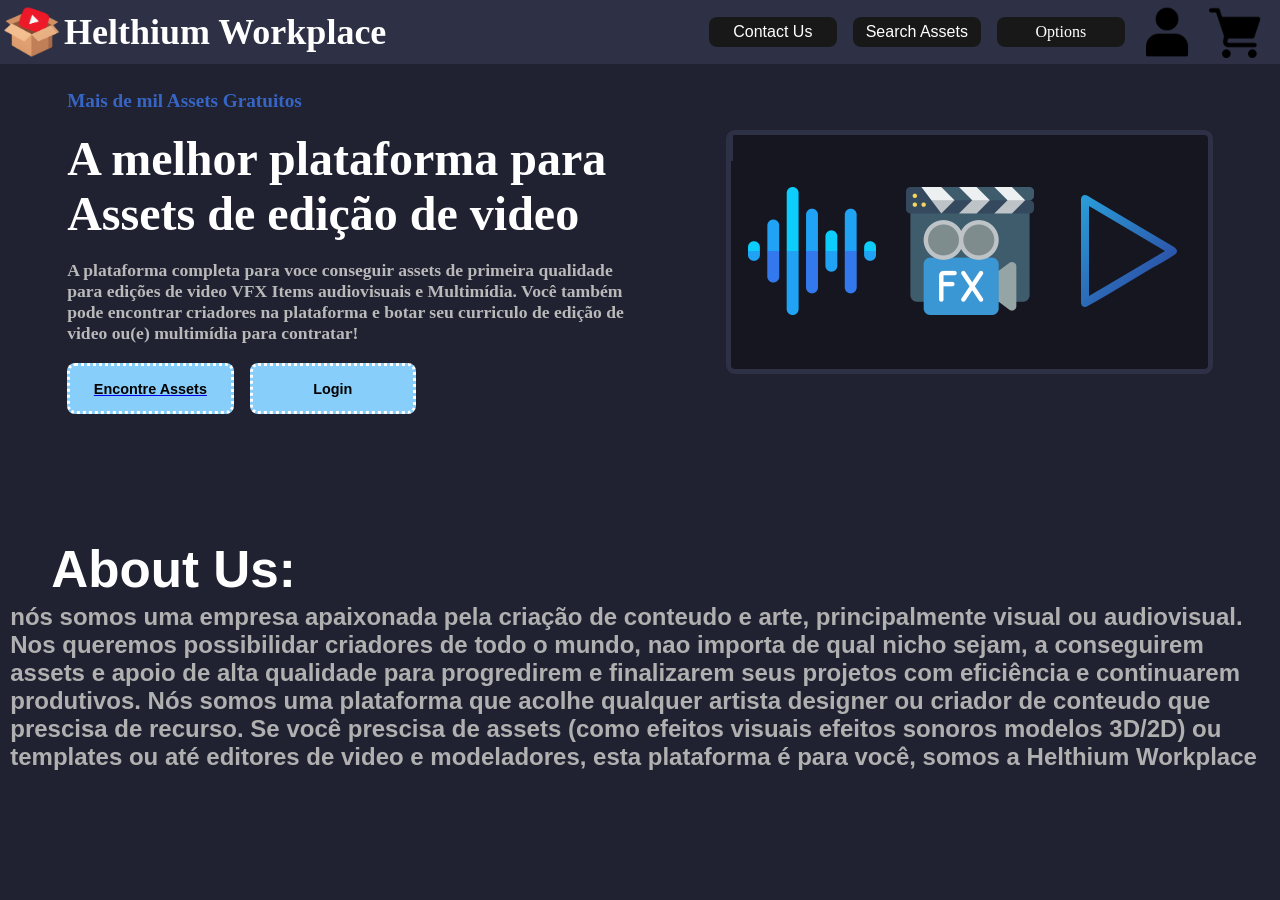
<file: index.html>
<!DOCTYPE html>
<html lang="en">

<head>
    <meta charset="UTF-8">
    <meta name="viewport" content="width=device-width, initial-scale=1.0">
    <meta http-equiv="X-UA-Compatible" content="ie=edge">
    <title>My lp</title> <!--Title-->
    <link rel="icon" type="image/x-icon" href="Icon.png"> <!--Icon :D-->
    <link rel="stylesheet" href="LpStyle.css">
</head>

<body class="body">
    <header id="navbar">
    <div class="banner">
        <img class="Logo" src="Assets/WorkplaceIcon.png">
        <h1 class="bannerTxt">Helthium Workplace</h1>
    </div>
    <nav>
        <div id="b2">
            <button class="SearchBtn">Contact Us</button> 
            <button class="SearchBtn">Search Assets</button> 
            
            <div id="Options">
                <p>Options</p>
                <ul id="DisplayOptions">
                    <li class="ItensInOptions">MarketPlace</li>
                    <li class="ItensInOptions">Login</li>
                    <li class="ItensInOptions">Contact</li>
                    <li class="ItensInOptions">Cart</li>
                </ul>
            </div>
            <img class="ProfileImg" src="Assets/user.png">
            <img class="CartbuyImg" src="Assets/Cartbuy.png">
        </div>
    </nav>
</header>
    <main class="main-content">
        <section class="page-container">
            <div class="left-column">
                <div id="UpperSubtitle">Mais de mil Assets Gratuitos</div>
                <div id="MainTitle">A melhor plataforma para Assets de edição de video</div>
                <div id="Subtitle">A plataforma completa para voce conseguir assets de primeira qualidade para
                    edições de video VFX Items audiovisuais e Multimídia. Você também pode encontrar criadores na
                    plataforma e botar seu curriculo de edição de video ou(e) multimídia para contratar!</div>
                    <div class="container-botoes">
                        <a href="index2.html">
                            <button class="ButtonOption">Encontre Assets</button>
                        </a>
                    <button class="ButtonOption">Login</button>
                 </div>
            </div>

            <div id="WorkAreaMain">
                <div id="MiniBarAreaMain"></div>
                <div id="BigAreaMain">
                    <img src="Assets/wave-sound.png" class="IconsAreaMain">
                    <img src="Assets/clapperboard.png" class="IconsAreaMain">
                    <img src="Assets/play (1).png" class="IconsAreaMain">
                </div>
            </div>
        </section>
        <section>
            <div>
                <h1 id="AboutUsTitle">About Us:</h1>
                <h3 id="AboutUsText"> nós somos uma empresa apaixonada pela criação de conteudo e arte, principalmente visual ou audiovisual. Nos queremos possibilidar criadores de todo o mundo, nao importa de qual nicho sejam, a conseguirem assets e apoio de alta qualidade para progredirem e finalizarem seus projetos com eficiência e continuarem produtivos. Nós somos uma plataforma que acolhe qualquer artista designer ou criador de conteudo que prescisa de recurso. Se você prescisa de assets (como efeitos visuais efeitos sonoros modelos 3D/2D) ou templates ou até editores de video e modeladores, esta plataforma é para você, somos a Helthium Workplace</h3>
            </div>
        </section>
    </main>
    </div>
</body>

</html>
</file>
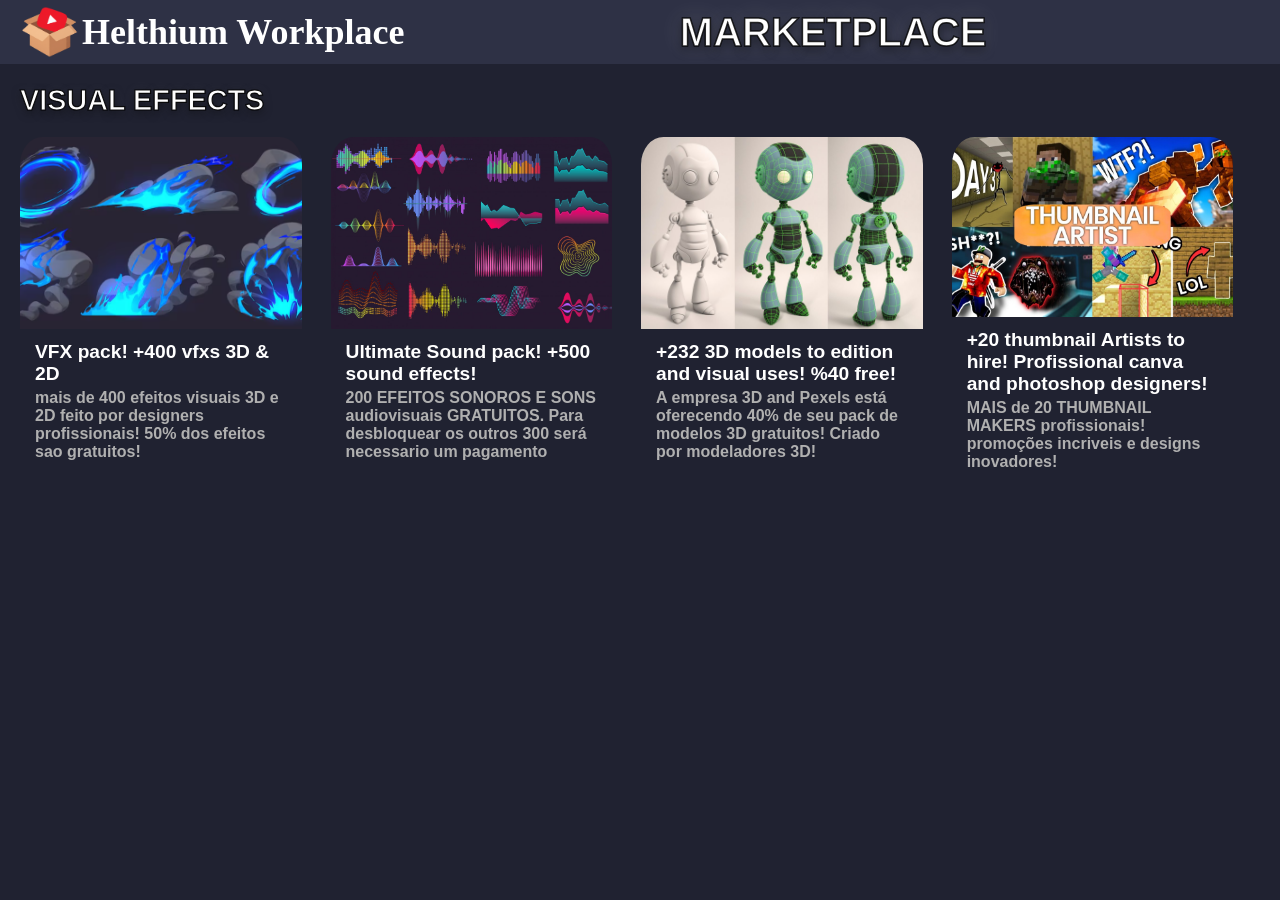
<file: index2.html>
<!DOCTYPE html>
<html lang="en">
<head>
    <meta charset="UTF-8">
    <meta name="viewport" content="width=device-width, initial-scale=1.0">
    <link rel="stylesheet" href="Marketplace.css">
    <link rel="stylesheet" href="LpStyle.css">
    <title>MarketPlace</title>
</head>
<body class="body">
    <header class="banner2">
        <div class="banner2">
             <img class="Logo" src="Assets/WorkplaceIcon.png">
             <h1 class="bannerTxt">Helthium Workplace</h1>
             <h1 id="MPTxt">MarketPlace</h1>
        </div>
    </header>
    <main>
    <h1 id="VisualEffectsIcn">Visual Effects</h1>

    <div style="display: flex; flex-direction: row; gap: 0.7vw; align-items: center; flex-wrap: wrap;">
        
        <div class="PackWrapper">
            <div class="Packs">
                <img class="PackImages" src="Assets/Vfxs.png" alt="">
            </div>
            <div class="PackInfoPlaceholder">
                <h1 class="PackTitle">VFX pack! +400 vfxs 3D & 2D</h1>
                <h3 class="packInfoSubtitle">mais de 400 efeitos visuais 3D e 2D feito por designers profissionais! 50% dos efeitos sao gratuitos!</h3>
            </div>
        </div>

        <div class="PackWrapper">
            <div class="Packs">
                <img class="PackImages" src="Assets/Soundpack1.png" alt="">
            </div>
            <div class="PackInfoPlaceholder">
                <h1 class="PackTitle">Ultimate Sound pack! +500 sound effects!</h1>
                <h3 class="packInfoSubtitle">200 EFEITOS SONOROS E SONS audiovisuais GRATUITOS. Para desbloquear os outros 300 será necessario um pagamento</h3>
            </div>
        </div>

        <div class="PackWrapper">
            <div class="Packs">
                <img class="PackImages" src="Assets/ModelsO.jpg" alt="">
            </div>
            <div class="PackInfoPlaceholder">
                <h1 class="PackTitle">+232 3D models to edition and visual uses! %40 free!</h1>
                <h3 class="packInfoSubtitle">A empresa 3D and Pexels está oferecendo 40% de seu pack de modelos 3D gratuitos! Criado por modeladores 3D!</h3>
            </div>
        </div>

        <div class="PackWrapper">
            <div class="Packs">
                <img class="PackImages" src="Assets/TArtist.jpg" alt="">
            </div>
            <div class="PackInfoPlaceholder">
                <h1 class="PackTitle">+20 thumbnail Artists to hire! Profissional canva and photoshop designers!</h1>
                <h3 class="packInfoSubtitle">MAIS de 20 THUMBNAIL MAKERS profissionais! promoções incriveis e designs inovadores!</h3>
            </div>
        </div>
    </div>
</main>
</body>
</html>
</file>
<file: LpStyle.css>
* {
  margin: 0;
  padding: 0;
  box-sizing: border-box;
}

body {
   background-color: #202231;
}

#navbar {
  display: flex;
}

.banner {
  width: 35vw;
  height: 5vw;
  background-color: #2e3145;
  align-items: center;
  display: flex;
}

#navbar nav {
  display: flex;
  justify-content: flex-end; 
  align-items: center; 
  width: 65vw;
  background-color: #2e3145; 
  padding: 0 1.5vw;
}

/* Alinha o botão 'Search Assets' */
#b1 {
    background-color: #2e3145;
  display: flex;
  align-items: center;
  gap: 1rem;
  height: 100%;
}

/* Alinha o botão 'Options' e as imagens do lado direito */
#b2 {
  background-color: #2e3145;
  display: flex;
  align-items: center;
  gap: 1rem;
  height: 100%;
}

.Logo {
  display: flex;
  justify-content: start;
  width: 64px;
}

.bannerTxt {
  font-size: 36px;
  margin: 0;
  color: rgb(255, 255, 255);
}

.ProfileImg {
  width: 3.25rem;
  justify-content: end;
  margin-left: auto;
}

.CartbuyImg {
  width: 52px;
  justify-content: end;

}

.SearchBtn {
  display: flex;
  justify-content: center;
  align-items: center;
  color: white;
  font: bold;
  font-size: 1rem;
  background-color: #181818;
  height: 30px;
  width: 8rem;
  border-radius: 0.5rem;
  border-style: none;
}

#Options {
  display: flex;
  justify-content: center;
  align-items: center;
  color: white;
  font: bold;
  font-size: 1rem;
  background-color: #181818;
  height: 30px;
  width: 8rem;
  border-radius: 0.5rem;
  border-style: none;
}

#DisplayOptions {
  display: none;
  background-color: #b8b8b8;
  border-radius: 0.5rem;
  position: absolute;
  margin-top: 225px;
  height: 190px;
  width: 200px;
}

.ItensInOptions {
  background-color: #464646;
  color: white;
  font-weight: bold;
  font-family: Arial, Helvetica, sans-serif Bold;
  list-style: none;
  font-size: 10;
  padding: 10px;
}

.ItensInOptions:hover {
  background-color: #676767;
}

#Options:hover #DisplayOptions {
  background-color: #464646;
  cursor: pointer;
  display: block;
}

.SearchBtn:hover {
  background-color: #393535;
  cursor: pointer;
}

.MarketPlace {
  color: white;
  display: flex;
  justify-content: end;
  align-items: center;
  font-size: 5;
  font-weight: bold;
  padding: 5;
}

.AdIC {
  width: 100%;
  height: 250px;
  display: flex;
  justify-content: center;
  align-items: center;
  overflow: hidden;
}

.MsgIC {
  color: white;
  font-size: 2;
  font-weight: bold;
}


.page-container { 
    display: flex; 
    justify-content: space-around;
    align-items: center; 
    margin-bottom: 100px; 
    width: 100%;
    padding: 2vw;
    box-sizing: border-box;
}

.left-column { 
    display: flex;
    flex-direction: column;
    gap: 1.5vw;
    width: 45vw;
}

#Block1 { 
    background-color: red; 
}

#UpperSubtitle { 
  color: rgb(54, 101, 195);
    font-size: 1.2rem;
    font-weight: bold; 
}

#MainTitle { 
    color: white; 
    font-size: 3rem;
    font-weight: bold; 
}

#Subtitle { 
    color: rgb(185, 185, 185); 
    font-size: 1.1rem; 
    font-weight: bold; 
}

/* Left column */
#WorkAreaMain { 
    width: 38vw; 
    height: 19vw; 
    border-radius: 0.7vw; 
    display: flex;
    align-items: start;
    justify-content: space-between;
    border: 5px solid #2e3145;
     background-color: #151620;
}
#MiniBarAreaMain{
  background-color: #2e3145;
  display: flex;
  justify-content: start;
  width: 5rem;
  height: 1.6rem;
}
#BigAreaMain{
  display: flex;
  width: 2000rem;
  height: 14.5rem;
  align-items: center;
  justify-content: space-around;
}
.IconsAreaMain {
  display: flex;
  width: 10vw;
  height: 10vw;
}
/*-----Sections Buttons -----*/
.container-botoes {
  display: flex;
  gap: 1rem; /* Controla o espaço de separação entre um botão e outro */
}

.ButtonOption { 
  width: 13vw; /* Reduzido para ficar menor */
  height: 4vw; /* Diferente da largura para formar um retângulo */
  font-size: 0.9rem; 
  font-weight: bold; 
  background-color: rgb(135, 206, 250); 
  border: 3px dotted rgb(255, 255, 255); /* 'dotted' cria o efeito quadriculado/pontilhado */
  border-radius: 8px; /* Arredonda apenas os cantos do retângulo */
  display: flex;
  align-items: center;
  justify-content: center; 
  cursor: pointer;
}

/*-- THIRD and LAST section (about Us) ---*/

#AboutUsTitle {
    color: white;
    font-weight: bold;
    font-size: 4vw;
    margin-left: 4vw;
    font-family: sans-serif;
    margin-bottom: 4px;
}

#AboutUsText {
    color: rgb(176, 176, 176);
    font-weight: bold;
    margin-left: 0.8vw;
    font-size: 1.5rem;
    font-family: sans-serif;
}
</file>
<file: Marketplace.css>
* {
  margin: 0;
  padding: 0;
  box-sizing: border-box;
}

body {
   background-color: #202231;
}

.banner2 {
  width: 100vw;
  height: 5vw;
  background-color: #2e3145;
  display: flex;
  align-items: center;
  justify-content: center;
}

#MPTxt {
  color: rgb(255, 255, 255);
  font-family: 'Arial Black', sans-serif; 
  font-size: 2.5rem; 
  text-transform: uppercase;
  
  display: flex;
  align-items: center;
  justify-content: center;
  text-align: center;
  width: 67%;
  height: 100%;

  /* Efeitos */
  -webkit-text-stroke: 1.5px rgba(0, 0, 0, 0.8);
  text-shadow: 
    0px 4px 10px rgba(0, 0, 0, 0.5),   
    0px 0px 25px rgba(255, 255, 255, 0.2); 
    
  animation: pulsar 3s ease-in-out infinite;
}

@keyframes pulsar {
  0%, 100% { transform: scale(1); }
  50% { transform: scale(1.02); }
}

#VisualEffectsIcn {
  color: rgb(255, 255, 255);
  font-family: 'Arial Black', sans-serif;
  font-size: 1.8rem;
  text-transform: uppercase;
  display: inline-block;

  margin-top: 20px;
  margin-left: 20px;

  -webkit-text-stroke: 1.2px rgba(0, 0, 0, 0.9);
  text-shadow: 
    0px 3px 8px rgba(0, 0, 0, 0.6),
    0px 0px 15px rgba(255, 255, 255, 0.1);

}

.PackHandle {
  height: 5rem;
  width: 3rem;
  display: flex;
}

.PackWrapper {
    width: 22vw;
    height: 27vw;
    border-radius: 8%;
    margin-top: 20px;
    margin-left: 20px;
    display: flex;
    flex-direction: column;
    overflow: hidden;
}

.Packs {
    width: 100%;
    height: 15vw;
    display: flex;
}

.PackImages {
    width: 100%;
    height: 100%;
    object-fit: cover;
}

.PackInfoPlaceholder {
    width: 100%;
    flex-grow: 1;
    display: flex;
    flex-direction: column;
    /* MODIFICADO: Alinha os textos no topo da área azul, logo abaixo da imagem */
    justify-content: flex-start; 
    /* OPCIONAL: Adiciona um espacinho interno no topo e nas laterais */
    padding: 12px 15px; 
}

.PackTitle {
    color: white;
    font-weight: bold;
    font-size: 1.5vw;
    font-family: sans-serif; /* Adicionado para combinar com o visual */
    margin-bottom: 4px; /* Garante um espacinho para o futuro subtítulo não colar */
}

.packInfoSubtitle {
    color: rgb(176, 176, 176);
    font-weight: bold;
    font-size: 1rem;
    font-family: sans-serif;
}
</file>
